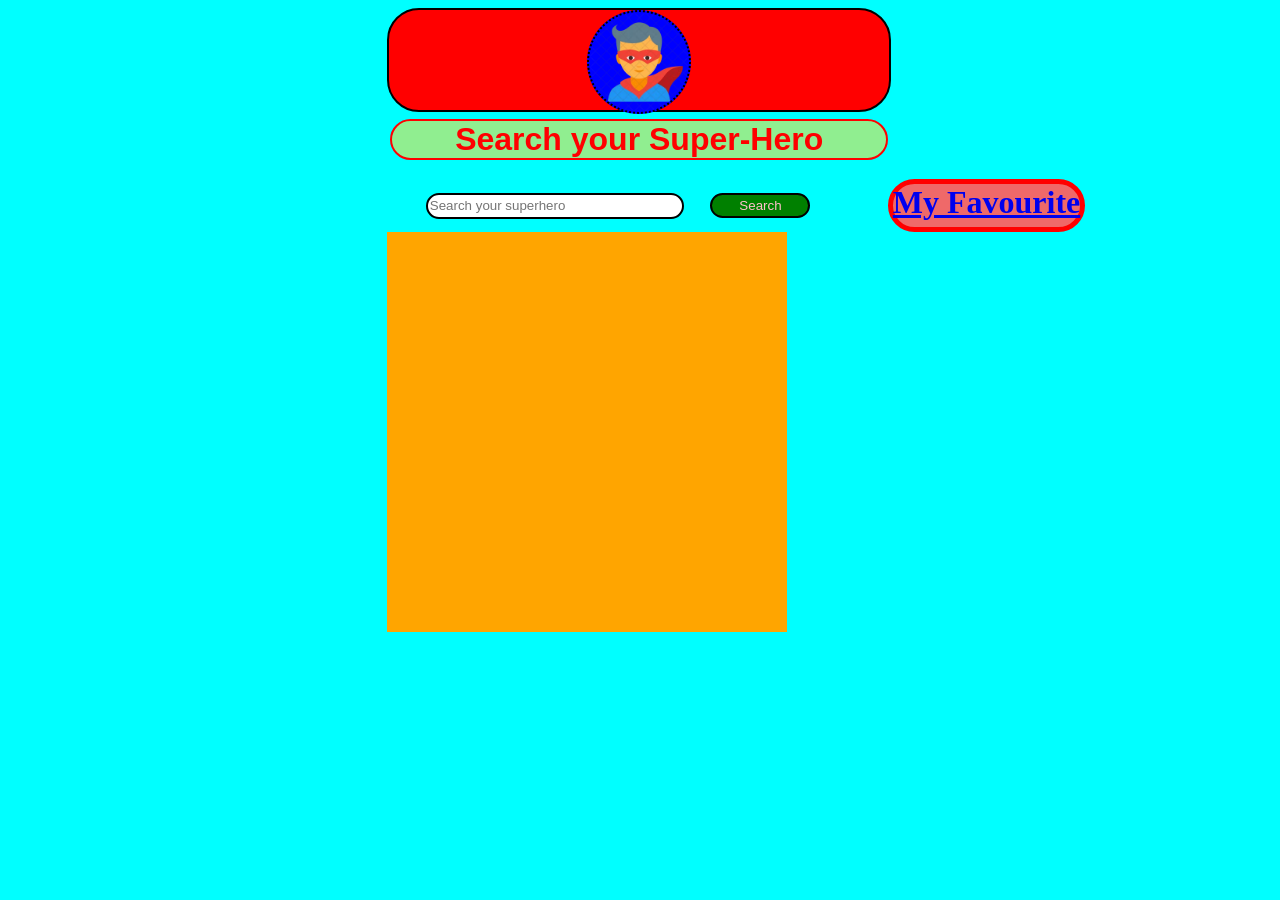
<file: Search-Hero/index.html>
<!DOCTYPE html>
<html lang="en">
<head>
    <meta charset="UTF-8">
    <meta http-equiv="X-UA-Compatible" content="IE=edge">
    <meta name="viewport" content="width=device-width, initial-scale=1.0">
    <link rel="shortcut icon" href="image/superhero.png" type="image/x-icon">
    <script src="https://ajax.googleapis.com/ajax/libs/jquery/3.3.1/jquery.min.js"></script>
    <link rel="stylesheet" href="css/index.css">
    <title>Super-Hero</title>
</head>
<body>
    <div class="main">
        <img id="heading-image"src="image/1354318.avif" alt="">
        <p>Search your Super-Hero</p>
    </div>

    <div class="second-div">

        <div>
            <input class="texttype" id="texttype" type="text" placeholder="Search your superhero">
        </div>
        <div>
            <button id="search-button">Search</button>
        </div>
        <div id="favourites"><a href="favourites.html">My Favourite</a></div>
    </div>
    <div id="container"></div>
<script src="js/index.js"></script>
<script src="js/favourites.js"></script>
</body>
</html>
</file>
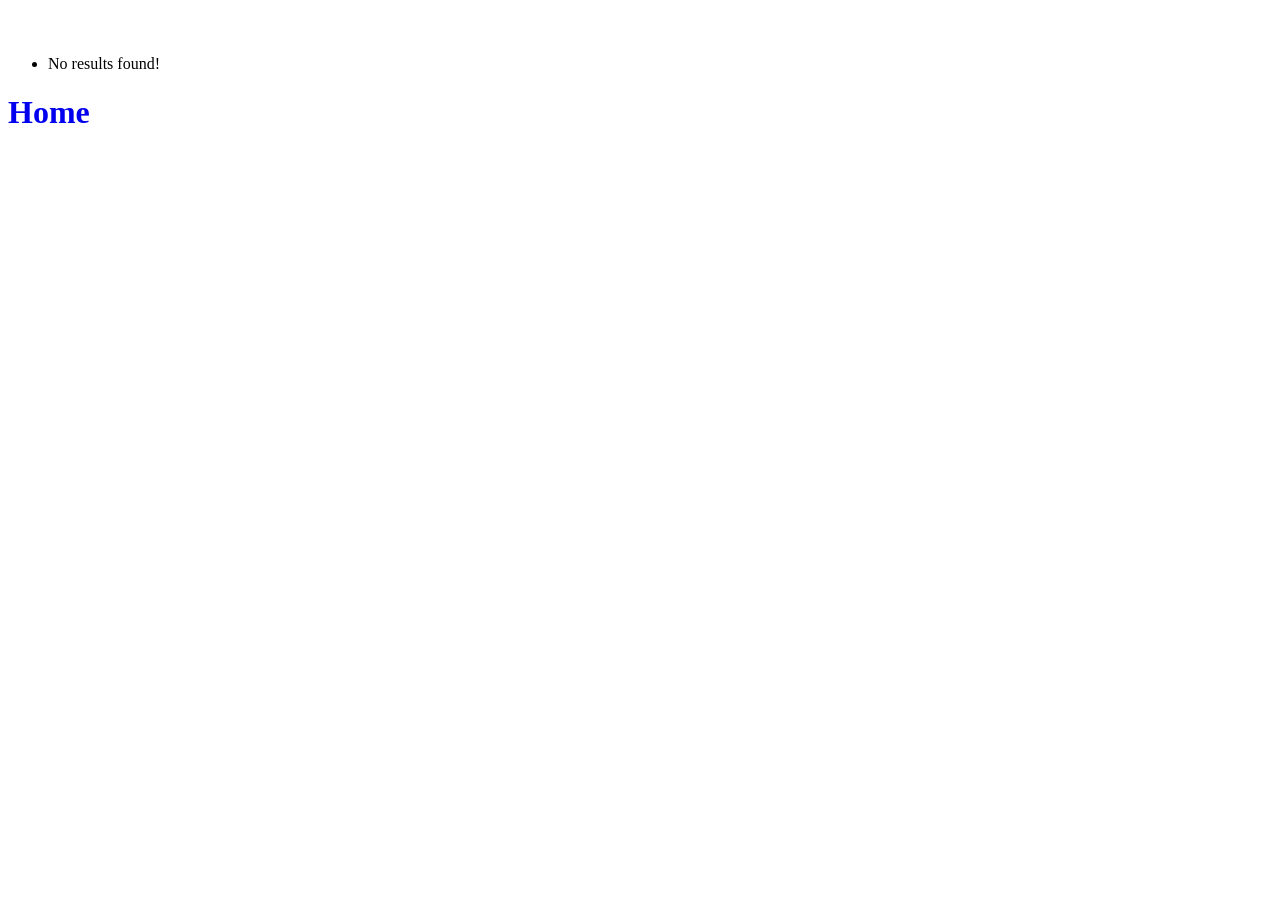
<file: Search-Hero/favourites.html>
<html>
    <head>
        <script src="https://ajax.googleapis.com/ajax/libs/jquery/3.3.1/jquery.min.js"></script>
        <link href="css/favourites.css" rel="stylesheet" />
    </head>
    <body>
       

        <h2 style="color: white; text-align: center;">My Favourites</h2>
        <ul id="search-results-list"></ul>
        <a href="index.html"><h1>Home</h1></a>
        <div id="container">
           
        </div>

        <script src="js/favourites.js"></script>
    </body>
</html>
</file>
<file: Search-Hero/css/index.css>
body{
    background-color: aqua;
}
.main{
    
    width: 500px;
    height: 100px; 
    text-align: center;
    margin-left: 30%;
    background-color: red;
    border: 2px solid black;
    border-radius: 2em;
   display: inline-block;


}

p{

    color:red;
    font-size: 2em;
    font-weight: bold;
    font-family: 'Lucida Sans', 'Lucida Sans Regular', 'Lucida Grande', 'Lucida Sans Unicode', Geneva, Verdana, sans-serif;
    margin: 1px;
    background-color: lightgreen;
    border-radius: 2em;
    border: 2px solid red;
}
#heading-image{
    height: 100px;
    width: 100px;
    background-color: blue;
    border-radius: 5em;
    border: 2px dotted black;
}

.second-div{

    margin-left: 32%;
    margin-top: 2%;
    display: inline-flex;
}

.texttype{

    height: 20px;
    width: 250px;
    border: 2px solid black;
    border-radius: 2em;
    margin: 1em;
}
button{
    border-radius: 1em;
    border: 2px solid black;
    background-color: green;
    margin: 1em;
    color: pink;
    height: 25px;
    width: 100px;
}
#favourites{

    background-color: rgb(239, 105, 105);
    color: black;
    font-weight: 700;
    font-size: xx-large;
    border: 5px solid red;
    border-radius: 2em;
    margin-left: 2em;
    
}
#favourite a{
    text-decoration: none;
    font-family:Verdana, Geneva, Tahoma, sans-serif
}

#container{

    min-height: 400px;
    min-width: 400px;
    max-width: 400px;
    background-color: orange;
    overflow:visible;
    margin-left: 30%;
}
#search-results{

    display: inline-flex;
    max-width: 50px;
    max-height: 50px;
}
#search-results img{

    max-width: 200px;
    max-height: 200px;
}

#search-results #name{

    margin: 2em;
}

#search-results button{

    height: 35px;
    width: 80px;
    font-weight: 600;
    background-color: green;
    border: 3px solid red;
}
</file>
<file: Search-Hero/css/favourites.css>
a{
    
    font-weight: 800;
    text-decoration: none;
}
</file>
